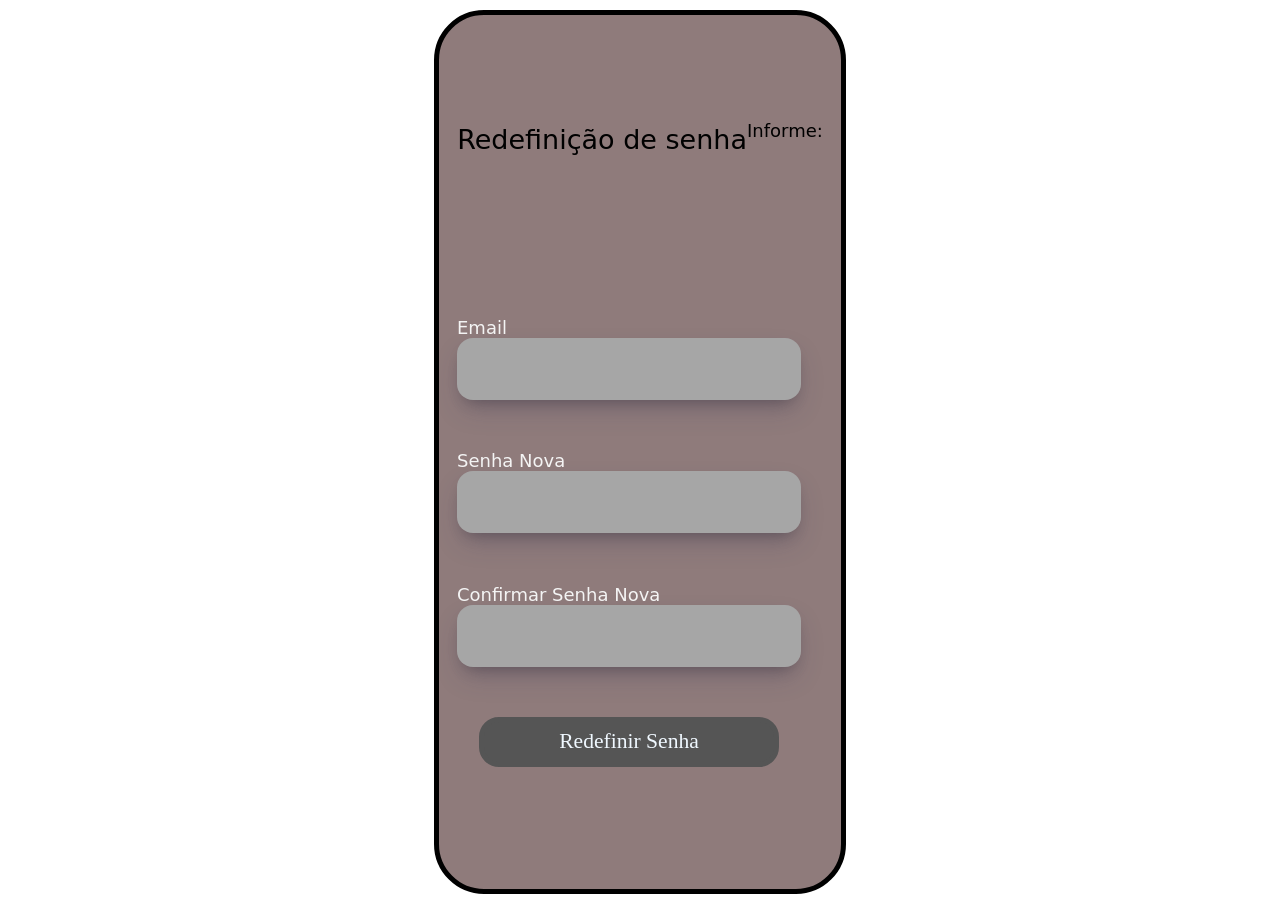
<file: Esqueciasenha.html>
<!DOCTYPE html>
<html lang="en">
<head>
    <link rel="stylesheet" href="Esqueciasenha.css">
    <meta charset="UTF-8">
    <meta name="viewport" content="width=device-width, initial-scale=1.0">
    <title>Document</title>
</head>
<body>
    <section class="Celular3">

        <div class="titulo2">
            <h1>Redefinição de senha</h1>
            <p>Informe:</p>


        </div>

        <div class="Dados2">

            <div class="Caixa2"><label for="Email">Email</label><input type="text"></div>

            <div class="Caixa2"><label for="Senha">Senha Nova</label><input type="text"></div>

            <div class="Caixa2"><label for="Senha">Confirmar Senha Nova</label><input type="text"></div>

           <a href="index.html"> <button>Redefinir Senha</button> </a>





        </div>










    </section>
    
</body>
</html>
</file>
<file: Esqueciasenha.css>
.Celular3{
    width: 402px;
    height: 874px;
    background-color: rgb(143, 123, 123);
    margin: 10px auto;
    border: 5px solid black;
    border-radius: 50px;
    display: flex;
    justify-content: center;
    flex-direction: column;
    font-family: "Irish Grover", system-ui;
    font-weight: 400;
    font-style: normal;
}

h1 {
    font-family: "Irish Grover", system-ui;
    font-weight: 400;
    font-style: normal;
}

.titulo2 {
    width: 390px;
    height: 200px;
    margin: 15px auto;
    display: flex;
    justify-content: center;
    flex-wrap: wrap;
    font-size: large;
    font-family: "Irish Grover", system-ui;
    font-weight: 400;
    font-style: normal;



}
.Dados2 {
    display: flex;
    justify-content: center;
    flex-wrap: wrap;
    width: 380px;
    height: 500px;
    font-size: large;
    color: rgb(244, 244, 244);
    font-family: "Irish Grover", system-ui;
    font-weight: 400;
    font-style: normal;

}

.Caixa2 input {
    color: rgb(0, 0, 0);
    display: flex;
    justify-content: center;
    border-radius: 16px;
    background-color: rgb(166, 166, 166);
    width: 340px;
    height: 60px;
    border: none;
    box-shadow: rgba(50, 50, 93, 0.25) 0px 13px 27px -5px, rgba(0, 0, 0, 0.3) 0px 8px 16px -8px;

}
.Dados2 button{
border: 5px solid rgb(85, 85, 85);
    border-radius: 20px;
    width: 300px;
    height: 50px;
    background-color: rgb(85, 85, 85);
    font-size: larger;
    font-family: Georgia, 'Times New Roman', Times, serif;
    color: aliceblue;
    flex-wrap: wrap;
    
}
</file>
